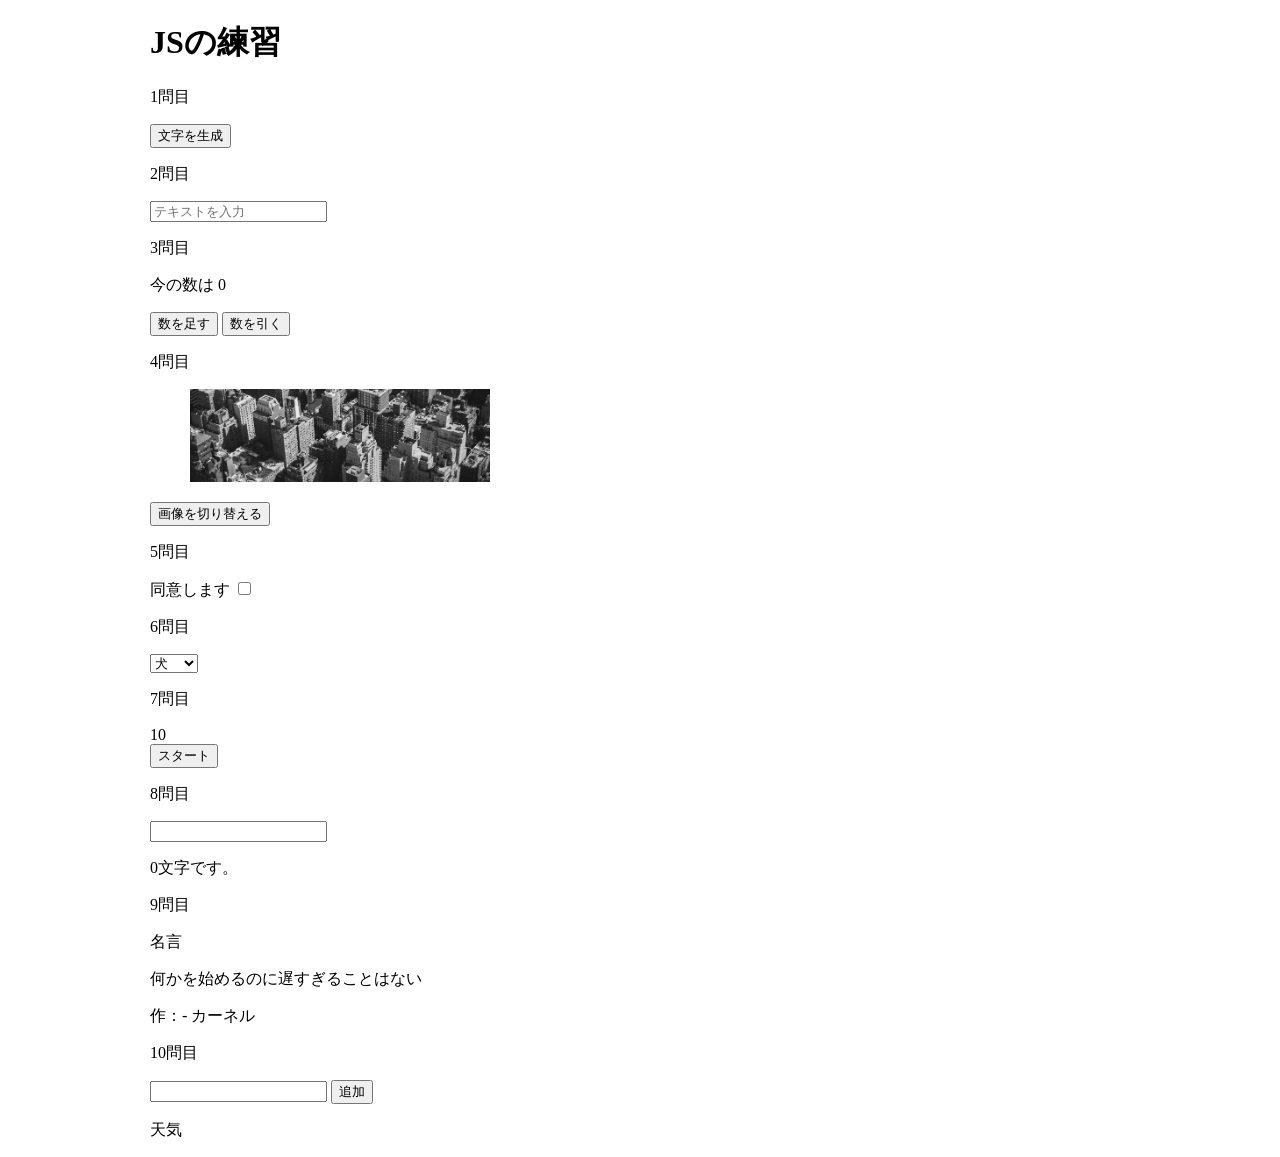
<file: index.html>
<!DOCTYPE html>
<html lang="ja">
<head>
  <meta charset="UTF-8">
  <meta name="viewport" content="width=device-width, initial-scale=1.0">
  <title>JSの練習</title>
  <link rel="stylesheet" href="/css/style.css">
  <script src="main.js" defer></script>
</head>
<body>
  <main>
    <h1>JSの練習</h1>
    <p>1問目</p>
    <button type="button" id="createTxt">文字を生成</button>
    <div class="" id="generate"></div>
    <!-- / -->
    <p>2問目</p>
      <input id="textForm" type="text" placeholder="テキストを入力">
      <p id="generateT"></p>
      <!-- / -->
     <!-- / -->
    <p>3問目</p>
    <div id="resultBox">
      <p>今の数は
        <span id="result">0</span>
      </p>
      <button type="button" id="plusBtn">数を足す</button>
      <button type="button" id="minusBtn">数を引く</button>
    </div>
    <!-- / -->
    <p>4問目</p>
    <figure id="figureBox">
    </figure>
    <button id="switchImg">画像を切り替える</button>
    <p>5問目</p>
    <label for="agree">同意します</label>
    <input type="checkbox" name="agree" id="agree">
    <p>6問目</p>
    <select name="select" id="selectBox">
      <option value="dog">犬</option>
      <option value="cat">猫</option>
      <option value="homo">サル</option>
    </select>
    <div class="" id="yes"></div>
    <!-- / -->
    <!-- /# -->
     <p>7問目</p>
     <div class="" id="timeDisplay">10</div>
     <button type="button" id="startBtn">スタート</button>
     <!-- / -->
      <p>8問目</p>
      <input type="text" id="lengthCounter">
      <p ><span id="lengthCounterTxt">0</span>文字です。</p>
      <p>9問目</p>
      <p>名言</p>
      <p id="poemMessage"></p>
      <p>作：<span id="human"></span></p>
      <p>10問目</p>

      <input type="text" id="inputForm">
      <button onclick="addText()">追加</button>
      <ul id="list"></ul>

      <p>天気</p>
      <div id="wether"></div>
  </main>
</body>
</html>
</file>
<file: css/style.css>
main {
  max-width: 980px;
  margin: 0 auto;
}

#figureBox {
  width: 300px;
}
#figureBox img {
  width: 100%;
}/*# sourceMappingURL=style.css.map */
</file>
